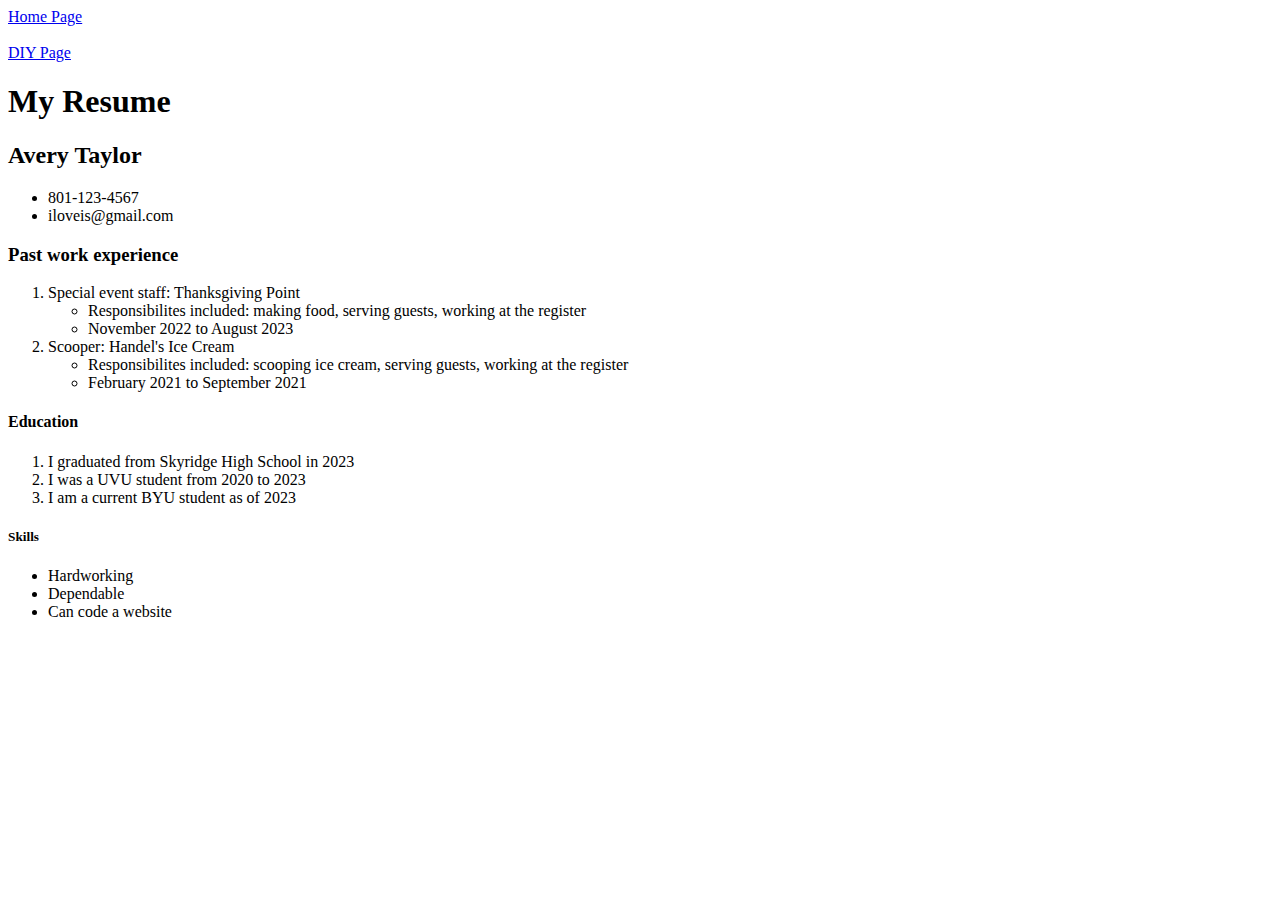
<file: myPage.html>
<!DOCTYPE html>
<html lang="en">
<head>
    <meta charset="UTF-8">
    <meta name="viewport" content="width=device-width, initial-scale=1.0">
    <title>Document</title>
</head>
<body>
    <a href="index.html"id="top">Home Page</a>
    <br><br>
    <a href="DIY.html">DIY Page</a>
    <h1>My Resume</h1>
    <h2>Avery Taylor</h2>
    <ul>
        <li>801-123-4567</li>
        <li>iloveis@gmail.com</li>
    </ul>
    <h3>Past work experience</h3>
    <ol>
        <li>Special event staff: Thanksgiving Point</li>
        <ul>
            <li>Responsibilites included: making food, serving guests, working at the register</li>
            <li>November 2022 to August 2023</li>
        </ul>
        <li>Scooper: Handel's Ice Cream</li>
        <ul>
            <li>Responsibilites included: scooping ice cream, serving guests, working at the register</li>
            <li>February 2021 to September 2021</li>
        </ul>
    </ol>
    <h4>Education</h4>
    <ol>
        <li>I graduated from Skyridge High School in 2023</li>
        <li>I was a UVU student from 2020 to 2023</li>
        <li>I am a current BYU student as of 2023</li>
    </ol>
    <h5>Skills</h5>
    <ul>
        <li>Hardworking</li>
        <li>Dependable</li>
        <li>Can code a website</li>
    </ul>
</body>
</html>
</file>
